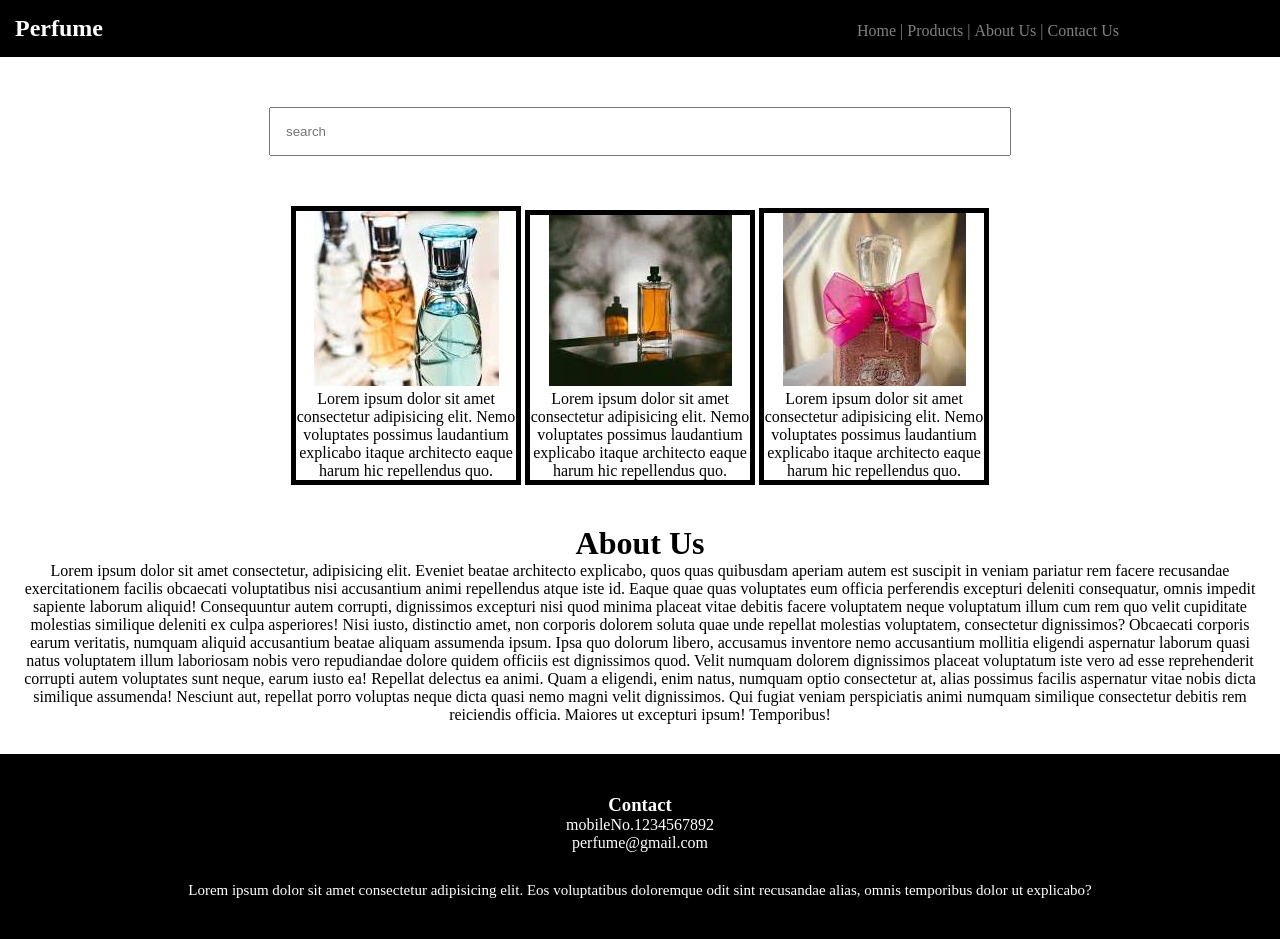
<file: index.html>
<!DOCTYPE html>
<html lang="en">
<head>
  <meta charset="UTF-8">
  <meta name="viewport" content="width=device-width, initial-scale=1.0">
  <title>Perfume </title>
  <link rel="stylesheet"  href="style.css">
</head>
<body>
  <div class="header">
    <nav>
      <h1>Perfume</h1>
      <ul>
        <li>Home |</li>
        <li>Products |</li>
        <li>About Us |</li>
        <li>Contact Us</li>
      </ul>
    </nav>
   </div>
   
    <div class="searchbar">
        <input placeholder="search">
  </div>

  <div class="products">
     <div  class="box">
      <img src="perfumeimg1.jpeg">
      <p>Lorem ipsum dolor sit amet consectetur adipisicing elit. Nemo voluptates possimus laudantium explicabo itaque architecto eaque harum hic repellendus quo.
       </p> 
    </div>
    <div  class="box">
      <img src="perfumeimg2.jpeg">
      <p>Lorem ipsum dolor sit amet consectetur adipisicing elit. Nemo voluptates possimus laudantium explicabo itaque architecto eaque harum hic repellendus quo.
       </p> 
    </div>
    <div  class="box">
      <img src="perfumeimg3.jpeg">
      <p>Lorem ipsum dolor sit amet consectetur adipisicing elit. Nemo voluptates possimus laudantium explicabo itaque architecto eaque harum hic repellendus quo.
       </p> 
    </div>
  </div>

   <div class="about">
    <h1>About Us</h1>
    <p>Lorem ipsum dolor sit amet consectetur, adipisicing elit. Eveniet beatae architecto explicabo, quos quas quibusdam aperiam autem est suscipit in veniam pariatur rem facere recusandae exercitationem facilis obcaecati voluptatibus nisi accusantium animi repellendus atque iste id. Eaque quae quas voluptates eum officia perferendis excepturi deleniti consequatur, omnis impedit sapiente laborum aliquid! Consequuntur autem corrupti, dignissimos excepturi nisi quod minima placeat vitae debitis facere voluptatem neque voluptatum illum cum rem quo velit cupiditate molestias similique deleniti ex culpa asperiores! Nisi iusto, distinctio amet, non corporis dolorem soluta quae unde repellat molestias voluptatem, consectetur dignissimos? Obcaecati corporis earum veritatis, numquam aliquid accusantium beatae aliquam assumenda ipsum. Ipsa quo dolorum libero, accusamus inventore nemo accusantium mollitia eligendi aspernatur laborum quasi natus voluptatem illum laboriosam nobis vero repudiandae dolore quidem officiis est dignissimos quod. Velit numquam dolorem dignissimos placeat voluptatum iste vero ad esse reprehenderit corrupti autem voluptates sunt neque, earum iusto ea! Repellat delectus ea animi. Quam a eligendi, enim natus, numquam optio consectetur at, alias possimus facilis aspernatur vitae nobis dicta similique assumenda! Nesciunt aut, repellat porro voluptas neque dicta quasi nemo magni velit dignissimos. Qui fugiat veniam perspiciatis animi numquam similique consectetur debitis rem reiciendis officia. Maiores ut excepturi ipsum! Temporibus!
     </p>
  </div>
 
  <div class="contact">
      <h3>Contact</h3>
      <p>mobileNo.1234567892</p>
      <p>perfume@gmail.com</p>
      <p style="margin-top:30px; font-size: 15px;">Lorem ipsum dolor sit amet consectetur adipisicing elit. Eos voluptatibus doloremque odit sint recusandae alias, omnis temporibus dolor ut explicabo?</p>
  </div>

</body>
</html>
</file>
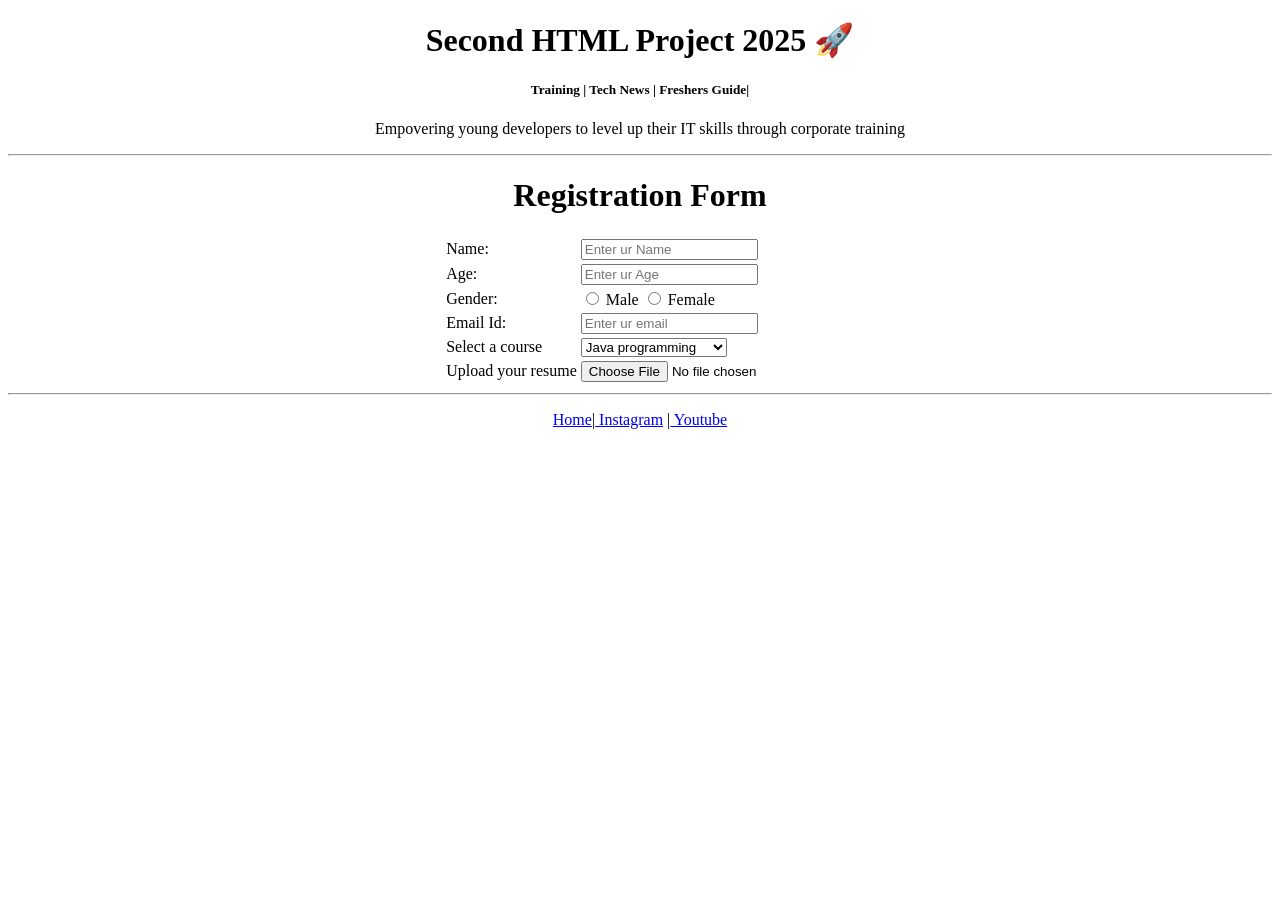
<file: register.html>
<!DOCTYPE html>
<html lang="en">
<head>
  <meta charset="UTF-8">
  <meta name="viewport" content="width=device-width, initial-scale=1.0">
  <title>Register Course</title>
</head>
<body>
  <center>
    <h1>Second HTML Project 2025 🚀</h1>
    <h5>Training | Tech News | Freshers Guide| </h5>
    <p>Empovering young developers to level up their IT skills through corporate training
     </p>
   </center>

   <hr>
   <center>
     <h1> Registration Form</h1>
     <form>
      <table>
         <tr>
          <td>Name:</td><td><input type="text" placeholder="Enter ur Name"></td>
         </tr>
         <tr>
          <td>Age:</td><td><input type="text" placeholder="Enter ur Age"></td>
         </tr>
         <tr>
          <td>Gender:</td>
          <td><input type="radio" name="Gender"> Male 
            <input type="radio" name="Gender"> Female</td>
         </tr>
         <tr>
          <td>Email Id:</td><td><input type="email" placeholder="Enter ur email"></td>
         </tr>
         <tr>
          <td>Select a course</td>
          <td>
            <select>
              <option>Java programming</option>
              <option>Python programming</option>
              <option>C++ programming</option>
            </select>
          </td>
         </tr>
         <tr> 
          <td>Upload your resume</td>
          <td><input type="file"</td>
         </tr> 

       </table>
     </form>
   </center>
   <hr>
        <center>
          <p><a href="index.html"> Home</a>|<a href="https:www.instagram.com"> Instagram</a>
            |<a href="https://youtu.be/7dSJubxFWv0?si=od2jKvfDtgiFO5t_"> Youtube</a></p>
         </Center>
 </body>
</html>
</file>
<file: style.css>
*{
  margin:0;
  padding:0;
}

nav{
  background-color: black;
  color: white;
  padding:15px;
}

h1,ul,li{
  display:inline;
}

ul{
  margin-left: 60%;
}

li{
  color:grey;
  cursor:pointer;
}

li:hover{
  color:white;
}

.searchbar{
  padding:50px;
  text-align: center;
}

input{
  width:60%;
  padding:15px;

}

.box{
   border-width: 5px;
   border-color:black;
   border-style:solid;
   display:inline-block;
   width:220px;
}

.products{
  text-align:center;
}

.box:hover{
  background-color: black;
  color:white;
}

.about{
  text-align: center;
  margin-top: 20px;
  padding:20px;
}

.contact{
  text-align: center;
  margin-top: 10px;
 background-color: black;
 color: white;
 padding:40px;
}
</file>
